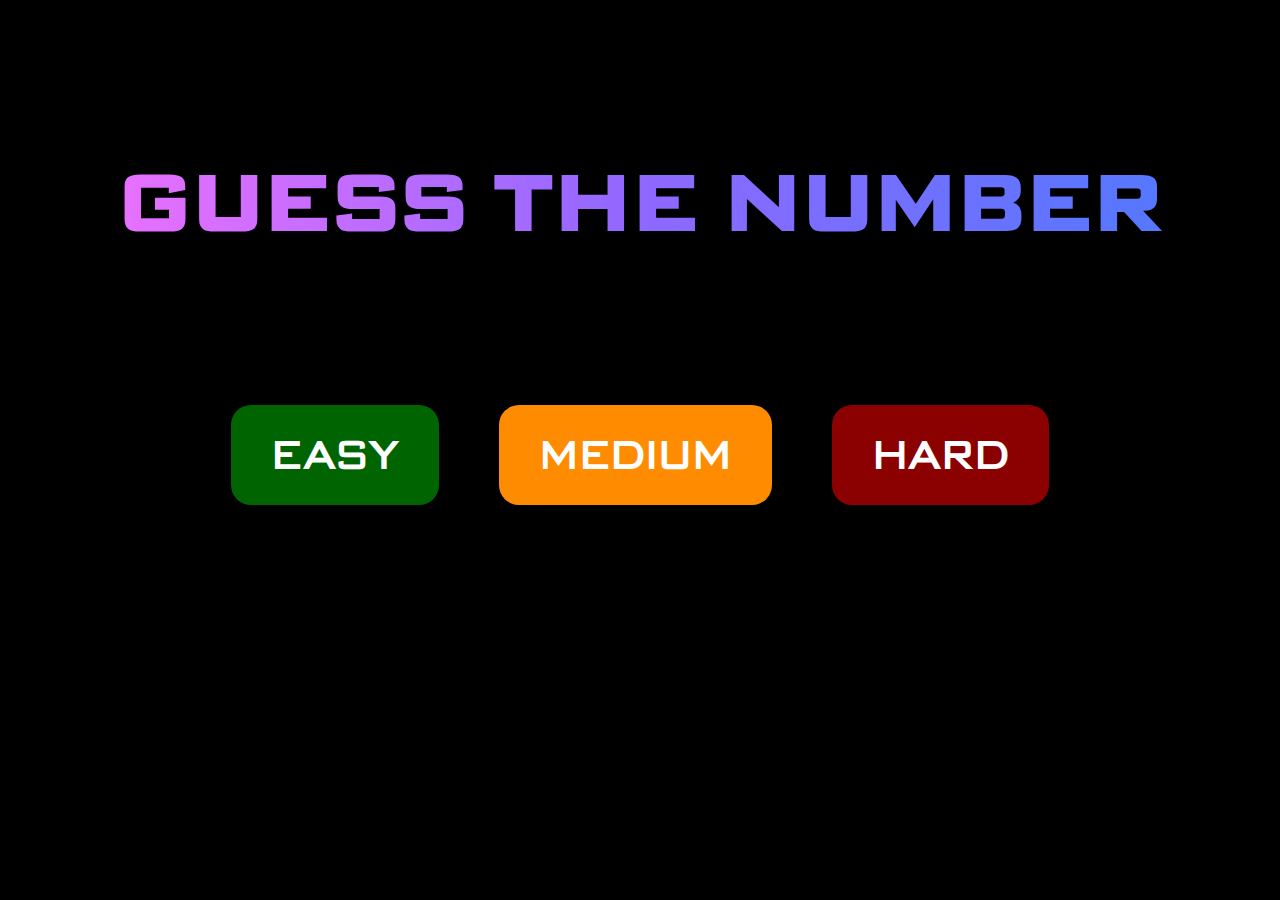
<file: index.html>
<!DOCTYPE html>
<html lang="en">
  <head>
    <meta charset="UTF-8" />
    <meta name="viewport" content="width=device-width, initial-scale=1.0" />
    <title>Guess The Number</title>
    <link rel="stylesheet" href="./style.css" />
  </head>
  <body>
    <h1 class="header">GUESS THE NUMBER</h1>
    <div class="select">
      <button class="easy Btn" id="easyBtn">EASY</button>
      <button class="medium Btn" id="mediumBtn">MEDIUM</button>
      <button class="hard Btn" id="hardBtn">HARD</button>
    </div>
    <script src="./script.js"></script>
  </body>
</html>
</file>
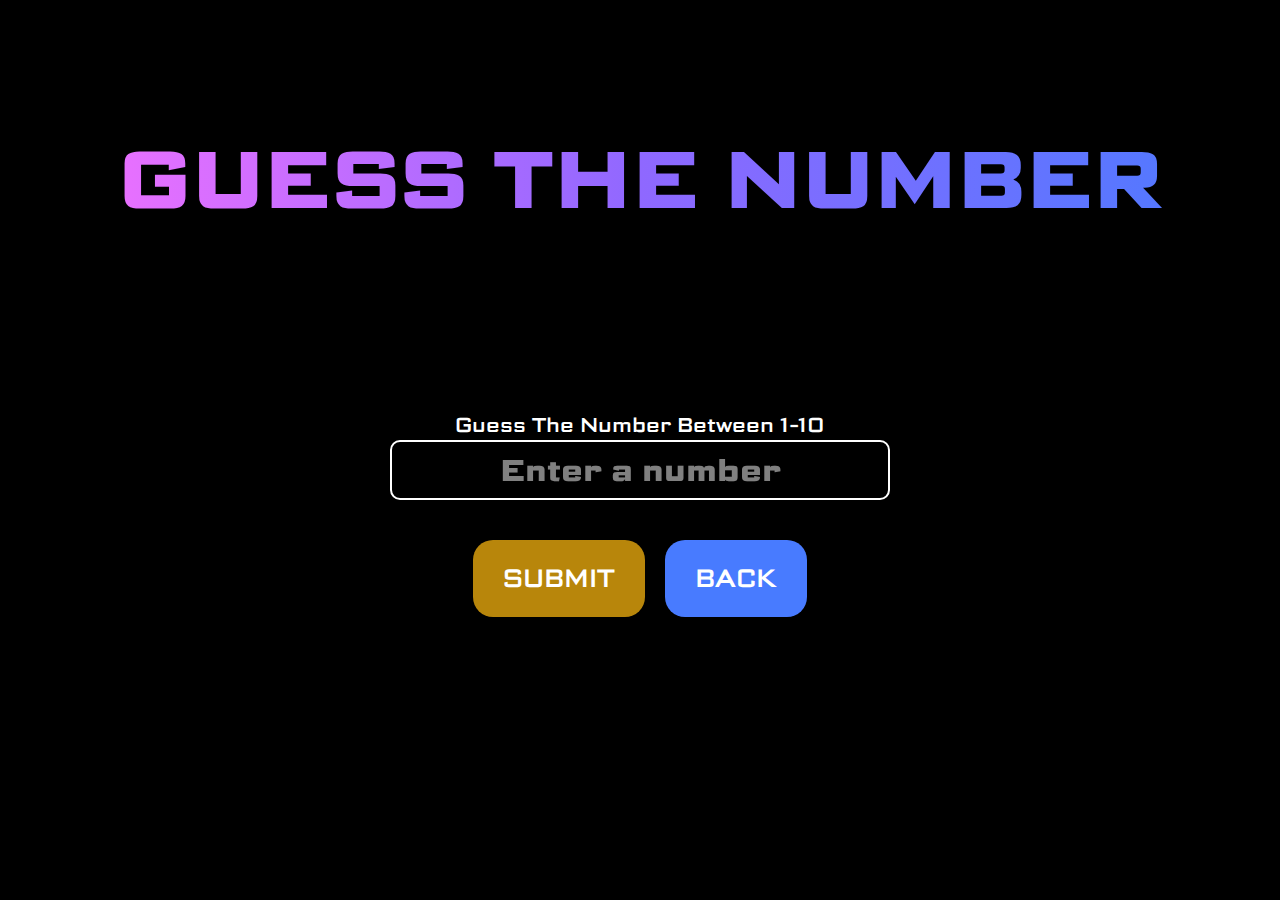
<file: easy/easy.html>
<!DOCTYPE html>
<html lang="en">
  <head>
    <meta charset="UTF-8" />
    <meta name="viewport" content="100%, initial-scale=1.0" />
    <title>Easy Mode</title>
    <link rel="stylesheet" href="./easy.css" />
  </head>
  <body>
    <h1 class="header">GUESS THE NUMBER</h1>
    <p>Guess The Number Between 1-10</p>
    <div class="main-section">
      <input
        class="typing"
        type="number"
        placeholder="Enter a number"
        id="guess"
        min="1"
        max="10"
      />
    </div>
    <div class="footer">
      <button class="submitBtn border" id="submitBtn">SUBMIT</button>
      <button class="backBtn border" id="backBtn">BACK</button>
    </div>
    <p id="hint"></p>
    <p id="attempts"></p>
    <div id="overlay"></div>
    <div id="popup">
      <p id="popupMessage"></p>
      <button id="closePopup">Close</button>
    </div>
    <script src="./easy.js"></script>
  </body>
</html>
</file>
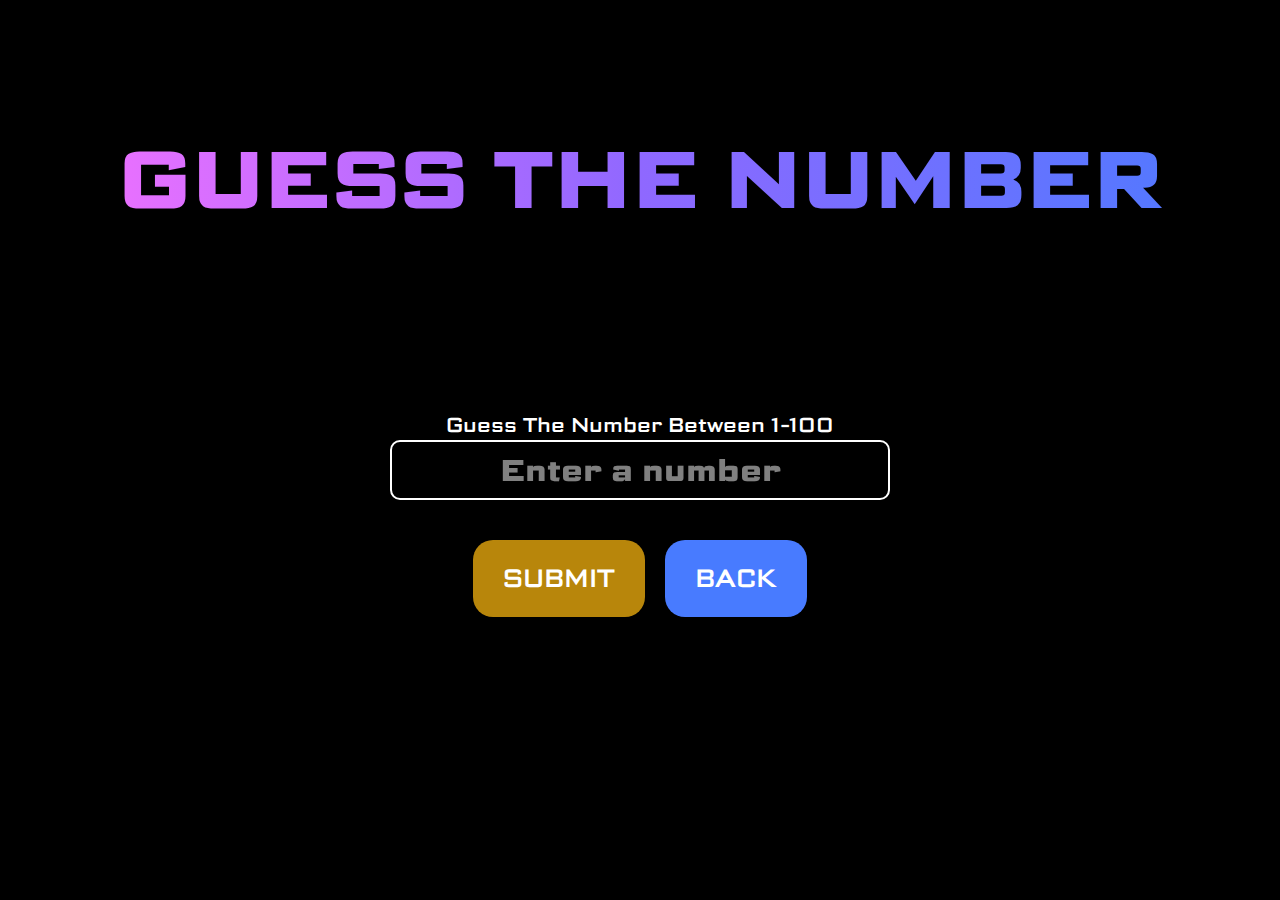
<file: hard/hard.html>
<!DOCTYPE html>
<html lang="en">
  <head>
    <meta charset="UTF-8" />
    <meta name="viewport" content="100%, initial-scale=1.0" />
    <title>Hard Mode</title>
    <link rel="stylesheet" href="./hard.css" />
  </head>
  <body>
    <h1 class="header">GUESS THE NUMBER</h1>
    <p>Guess The Number Between 1-100</p>
    <div class="main-section">
      <input
        class="typing"
        type="number"
        placeholder="Enter a number"
        id="guess"
        min="1"
        max="10"
      />
    </div>
    <div class="footer">
      <button class="submitBtn border" id="submitBtn">SUBMIT</button>
      <button class="backBtn border" id="backBtn">BACK</button>
    </div>
    <p id="hint"></p>
    <p id="attempts"></p>
    <div id="overlay"></div>
    <div id="popup">
      <p id="popupMessage"></p>
      <button id="closePopup">Close</button>
    </div>
    <script src="./hard.js"></script>
  </body>
</html>
</file>
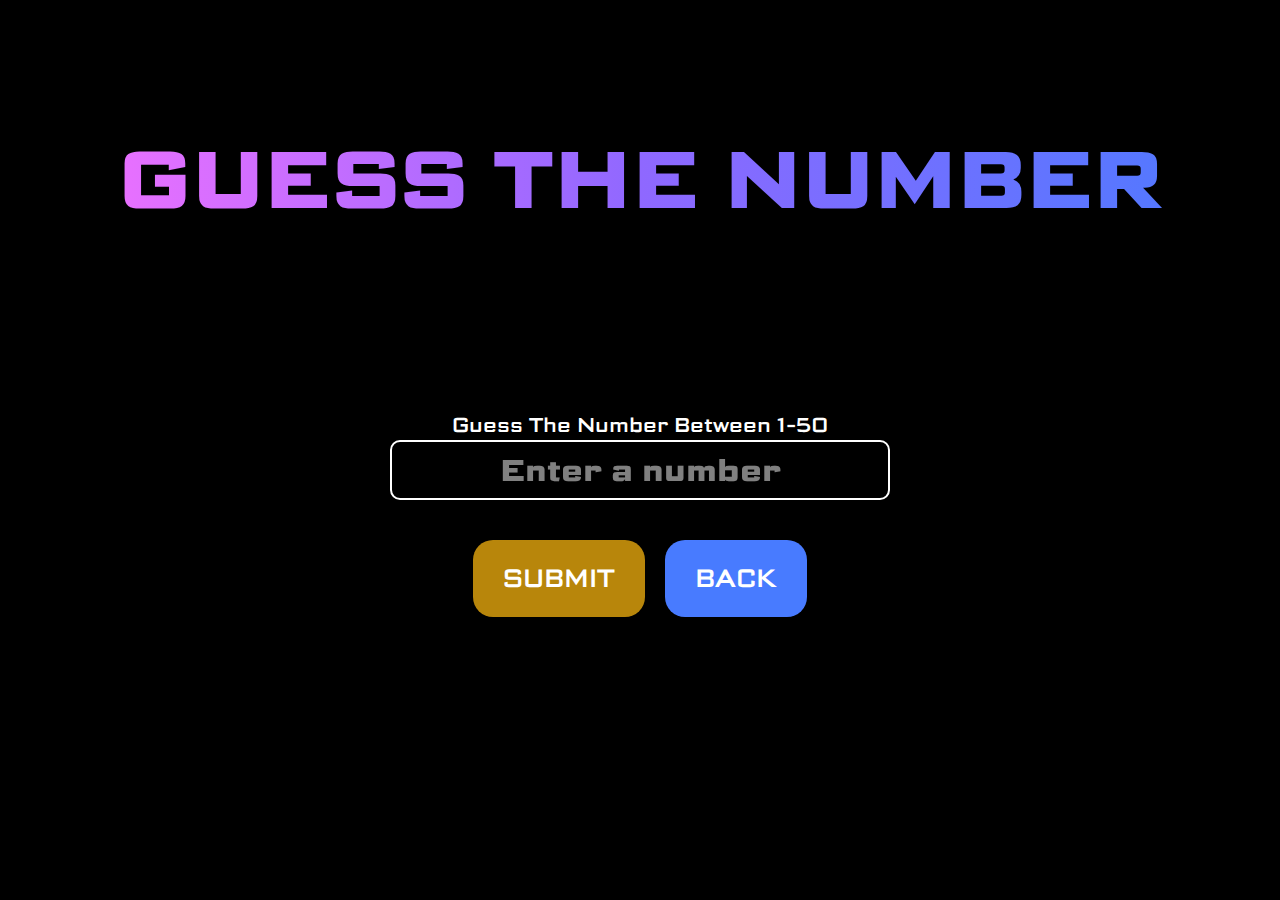
<file: medium/medium.html>
<!DOCTYPE html>
<html lang="en">
  <head>
    <meta charset="UTF-8" />
    <meta name="viewport" content="100%, initial-scale=1.0" />
    <title>Medium Mode</title>
    <link rel="stylesheet" href="./medium.css" />
  </head>
  <body>
    <h1 class="header">GUESS THE NUMBER</h1>
    <p>Guess The Number Between 1-50</p>
    <div class="main-section">
      <input
        class="typing"
        type="number"
        placeholder="Enter a number"
        id="guess"
        min="1"
        max="50"
      />
    </div>
    <div class="footer">
      <button class="submitBtn border" id="submitBtn">SUBMIT</button>
      <button class="backBtn border" id="backBtn">BACK</button>
    </div>
    <p id="hint"></p>
    <p id="attempts"></p>
    <div id="overlay"></div>
    <div id="popup">
      <p id="popupMessage"></p>
      <button id="closePopup">Close</button>
    </div>
    <script src="./medium.js"></script>
  </body>
</html>
</file>
<file: style.css>
@import url("https://fonts.googleapis.com/css2?family=Science+Gothic:wght@100..900&display=swap");

* {
  margin: 0;
  padding: 0;
  box-sizing: border-box;
}

body {
  background-color: black;
}

.header {
  display: flex;
  justify-content: center;
  align-items: center;
  width: 100%;
  height: 45vh;
  background: linear-gradient(
    to right,
    #fc72ff,
    #8f68ff,
    #487bff,
    #8f68ff,
    #fc72ff
  );
  background-clip: text;
  -webkit-text-fill-color: transparent;
  font-family: "Science Gothic", sans-serif;
  font-size: 80px;
  animation: gradient-light 3s linear infinite;
  background-size: 200%;
}

@keyframes gradient-light {
  from {
    background-position: 0;
  }

  to {
    background-position: 200%;
  }
}

.select {
  display: flex;
  justify-content: center;
  gap: 60px;
}

.Btn {
  font-size: 40px;
  text-decoration: none;
  font-family: "Science Gothic", sans-serif;
  color: white;
  padding: 20px 40px;
  border-radius: 20px;
  border: none;
  transition: all 1s ease;
  position: relative;
}

.easy {
  background-color: darkgreen;
}

.medium {
  background-color: darkorange;
}

.hard {
  background-color: darkred;
}

.Btn:hover {
  cursor: pointer;
  transform: scale(1.1);
}

.easy:hover {
  color: greenyellow;
  box-shadow: 0 0 5px #2cff05, 0 0 25px #2cff05, 0 0 50px #2cff05,
    0 0 260px #2cff05;
}

.medium:hover {
  color: yellow;
  box-shadow: 0 0 5px #ff5c00, 0 0 25px #ff5c00, 0 0 50px #ff5c00,
    0 0 260px #ff5c00;
}

.hard:hover {
  color: orange;
  box-shadow: 0 0 5px #ff3131, 0 0 25px #ff3131, 0 0 50px #ff3131,
    0 0 260px #ff3131;
}
</file>
<file: easy/easy.css>
@import url("https://fonts.googleapis.com/css2?family=Science+Gothic:wght@100..900&display=swap");

* {
  margin: 0;
  padding: 0;
  box-sizing: border-box;
}

body {
  background-color: black;
}

.header {
  display: flex;
  justify-content: center;
  align-items: center;
  width: 100%;
  height: 40vh;
  background: linear-gradient(
    to right,
    #fc72ff,
    #8f68ff,
    #487bff,
    #8f68ff,
    #fc72ff
  );
  background-clip: text;
  -webkit-text-fill-color: transparent;
  font-family: "Science Gothic", sans-serif;
  font-size: 80px;
  animation: gradient-light 3s linear infinite;
  background-size: 200%;
}

@keyframes gradient-light {
  from {
    background-position: 0;
  }

  to {
    background-position: 200%;
  }
}

p {
  display: flex;
  justify-content: center;
  align-items: center;
  width: 100%;
  color: white;
  font-family: "Science Gothic", sans-serif;
  font-size: 20px;
}

.main-section {
  display: flex;
  justify-content: center;
}

.typing {
  display: flex;
  height: 60px;
  width: 500px;
  align-items: center;
  outline: none;
  font-size: 30px;
  font-family: "Science Gothic", sans-serif;
  color: white;
  background: transparent;
  border: 2px solid white;
  padding: 0 30px;
  border-radius: 10px;
  text-shadow: 0 0 200px white, 0 0 25px white, 0 0 50px white, 0 0 260px white;
}

.typing::placeholder {
  font-weight: bold;
  opacity: 0.5;
  color: white;
  text-shadow: none;
  text-align: center;
}

input[type="number"]::-webkit-inner-spin-button,
input[type="number"]::-webkit-outer-spin-button {
  -webkit-appearance: none;
}

.footer {
  display: flex;
  justify-content: center;
  margin-top: 40px;
  gap: 20px;
}

.submitBtn {
  background-color: darkgoldenrod;
  font-size: 25px;
  font-family: "Science Gothic", sans-serif;
  color: white;
  padding: 20px 30px;
  border-radius: 20px;
  border: none;
  transition: all 1s ease;
}

.backBtn {
  background-color: #487bff;
  font-size: 25px;
  text-decoration: none;
  font-family: "Science Gothic", sans-serif;
  color: white;
  padding: 20px 30px;
  border-radius: 20px;
  border: none;
  transition: all 1s ease;
}

.submitBtn:hover {
  cursor: pointer;
  transform: scale(1.05);
  box-shadow: 0 0 5px goldenrod, 0 0 25px goldenrod, 0 0 25px goldenrod,
    0 0 5px goldenrod;
}

.backBtn:hover {
  cursor: pointer;
  transform: scale(1.05);
  box-shadow: 0 0 5px blue, 0 0 25px blue, 0 0 25px blue, 0 0 5px blue;
}

p {
  padding-top: 50px;
}

#popup {
  display: none;
  position: fixed;
  top: 50%;
  left: 50%;
  transform: translate(-50%, -50%);
  background-color: #8f68ff;
  padding: 20px 40px;
  border: 2px solid #fc72ff;
  border-radius: 10px;
  box-shadow: 0 5px 15px rgba(0, 0, 0, 0.3);
  font-size: 1.2rem;
  text-align: center;
  z-index: 1000;
}

#popup.show {
  display: block;
}

#popup button {
  margin-top: 15px;
  padding: 5px 15px;
  font-size: 1rem;
  cursor: pointer;
  background-color: #fc72ff;
  border-radius: 10px;
  border: none;
  color: white;
  font-family: "Science Gothic", sans-serif;
}

/* Background overlay */
#overlay {
  display: none;
  position: fixed;
  top: 0;
  left: 0;
  width: 100%;
  height: 100%;
  background-color: rgba(0, 0, 0, 0.5);
  z-index: 999;
}

#overlay.show {
  display: block;
}
</file>
<file: hard/hard.css>
@import url("https://fonts.googleapis.com/css2?family=Science+Gothic:wght@100..900&display=swap");

* {
  margin: 0;
  padding: 0;
  box-sizing: border-box;
}

body {
  background-color: black;
}

.header {
  display: flex;
  justify-content: center;
  align-items: center;
  width: 100%;
  height: 40vh;
  background: linear-gradient(
    to right,
    #fc72ff,
    #8f68ff,
    #487bff,
    #8f68ff,
    #fc72ff
  );
  background-clip: text;
  -webkit-text-fill-color: transparent;
  font-family: "Science Gothic", sans-serif;
  font-size: 80px;
  animation: gradient-light 3s linear infinite;
  background-size: 200%;
}

@keyframes gradient-light {
  from {
    background-position: 0;
  }

  to {
    background-position: 200%;
  }
}

p {
  display: flex;
  justify-content: center;
  align-items: center;
  width: 100%;
  color: white;
  font-family: "Science Gothic", sans-serif;
  font-size: 20px;
}

.main-section {
  display: flex;
  justify-content: center;
}

.typing {
  display: flex;
  height: 60px;
  width: 500px;
  align-items: center;
  outline: none;
  font-size: 30px;
  font-family: "Science Gothic", sans-serif;
  color: white;
  background: transparent;
  border: 2px solid white;
  padding: 0 30px;
  border-radius: 10px;
  text-shadow: 0 0 200px white, 0 0 25px white, 0 0 50px white, 0 0 260px white;
}

.typing::placeholder {
  font-weight: bold;
  opacity: 0.5;
  color: white;
  text-shadow: none;
  text-align: center;
}

input[type="number"]::-webkit-inner-spin-button,
input[type="number"]::-webkit-outer-spin-button {
  -webkit-appearance: none;
}

.footer {
  display: flex;
  justify-content: center;
  margin-top: 40px;
  gap: 20px;
}

.submitBtn {
  background-color: darkgoldenrod;
  font-size: 25px;
  font-family: "Science Gothic", sans-serif;
  color: white;
  padding: 20px 30px;
  border-radius: 20px;
  border: none;
  transition: all 1s ease;
}

.backBtn {
  background-color: #487bff;
  font-size: 25px;
  text-decoration: none;
  font-family: "Science Gothic", sans-serif;
  color: white;
  padding: 20px 30px;
  border-radius: 20px;
  border: none;
  transition: all 1s ease;
}

.submitBtn:hover {
  cursor: pointer;
  transform: scale(1.05);
  box-shadow: 0 0 5px goldenrod, 0 0 25px goldenrod, 0 0 25px goldenrod,
    0 0 5px goldenrod;
}

.backBtn:hover {
  cursor: pointer;
  transform: scale(1.05);
  box-shadow: 0 0 5px blue, 0 0 25px blue, 0 0 25px blue, 0 0 5px blue;
}

p {
  padding-top: 50px;
}

#popup {
  display: none;
  position: fixed;
  top: 50%;
  left: 50%;
  transform: translate(-50%, -50%);
  background-color: #8f68ff;
  padding: 20px 40px;
  border: 2px solid #fc72ff;
  border-radius: 10px;
  box-shadow: 0 5px 15px rgba(0, 0, 0, 0.3);
  font-size: 1.2rem;
  text-align: center;
  z-index: 1000;
}

#popup.show {
  display: block;
}

#popup button {
  margin-top: 15px;
  padding: 5px 15px;
  font-size: 1rem;
  cursor: pointer;
  background-color: #fc72ff;
  border-radius: 10px;
  border: none;
  color: white;
  font-family: "Science Gothic", sans-serif;
}

#overlay {
  display: none;
  position: fixed;
  top: 0;
  left: 0;
  width: 100%;
  height: 100%;
  background-color: rgba(0, 0, 0, 0.5);
  z-index: 999;
}

#overlay.show {
  display: block;
}
</file>
<file: medium/medium.css>
@import url("https://fonts.googleapis.com/css2?family=Science+Gothic:wght@100..900&display=swap");

* {
  margin: 0;
  padding: 0;
  box-sizing: border-box;
}

body {
  background-color: black;
}

.header {
  display: flex;
  justify-content: center;
  align-items: center;
  width: 100%;
  height: 40vh;
  background: linear-gradient(
    to right,
    #fc72ff,
    #8f68ff,
    #487bff,
    #8f68ff,
    #fc72ff
  );
  background-clip: text;
  -webkit-text-fill-color: transparent;
  font-family: "Science Gothic", sans-serif;
  font-size: 80px;
  animation: gradient-light 3s linear infinite;
  background-size: 200%;
}

@keyframes gradient-light {
  from {
    background-position: 0;
  }

  to {
    background-position: 200%;
  }
}

p {
  display: flex;
  justify-content: center;
  align-items: center;
  width: 100%;
  color: white;
  font-family: "Science Gothic", sans-serif;
  font-size: 20px;
}

.main-section {
  display: flex;
  justify-content: center;
}

.typing {
  display: flex;
  height: 60px;
  width: 500px;
  align-items: center;
  outline: none;
  font-size: 30px;
  font-family: "Science Gothic", sans-serif;
  color: white;
  background: transparent;
  border: 2px solid white;
  padding: 0 30px;
  border-radius: 10px;
  text-shadow: 0 0 200px white, 0 0 25px white, 0 0 50px white, 0 0 260px white;
}

.typing::placeholder {
  font-weight: bold;
  opacity: 0.5;
  color: white;
  text-shadow: none;
  text-align: center;
}

input[type="number"]::-webkit-inner-spin-button,
input[type="number"]::-webkit-outer-spin-button {
  -webkit-appearance: none;
}

.footer {
  display: flex;
  justify-content: center;
  margin-top: 40px;
  gap: 20px;
}

.submitBtn {
  background-color: darkgoldenrod;
  font-size: 25px;
  font-family: "Science Gothic", sans-serif;
  color: white;
  padding: 20px 30px;
  border-radius: 20px;
  border: none;
  transition: all 1s ease;
}

.backBtn {
  background-color: #487bff;
  font-size: 25px;
  text-decoration: none;
  font-family: "Science Gothic", sans-serif;
  color: white;
  padding: 20px 30px;
  border-radius: 20px;
  border: none;
  transition: all 1s ease;
}

.submitBtn:hover {
  cursor: pointer;
  transform: scale(1.05);
  box-shadow: 0 0 5px goldenrod, 0 0 25px goldenrod, 0 0 25px goldenrod,
    0 0 5px goldenrod;
}

.backBtn:hover {
  cursor: pointer;
  transform: scale(1.05);
  box-shadow: 0 0 5px blue, 0 0 25px blue, 0 0 25px blue, 0 0 5px blue;
}

p {
  padding-top: 50px;
}

#popup {
  display: none;
  position: fixed;
  top: 50%;
  left: 50%;
  transform: translate(-50%, -50%);
  background-color: #8f68ff;
  padding: 20px 40px;
  border: 2px solid #fc72ff;
  border-radius: 10px;
  box-shadow: 0 5px 15px rgba(0, 0, 0, 0.3);
  font-size: 1.2rem;
  text-align: center;
  z-index: 1000;
}

#popup.show {
  display: block;
}

#popup button {
  margin-top: 15px;
  padding: 5px 15px;
  font-size: 1rem;
  cursor: pointer;
  background-color: #fc72ff;
  border-radius: 10px;
  border: none;
  color: white;
  font-family: "Science Gothic", sans-serif;
}

#overlay {
  display: none;
  position: fixed;
  top: 0;
  left: 0;
  width: 100%;
  height: 100%;
  background-color: rgba(0, 0, 0, 0.5);
  z-index: 999;
}

#overlay.show {
  display: block;
}
</file>
